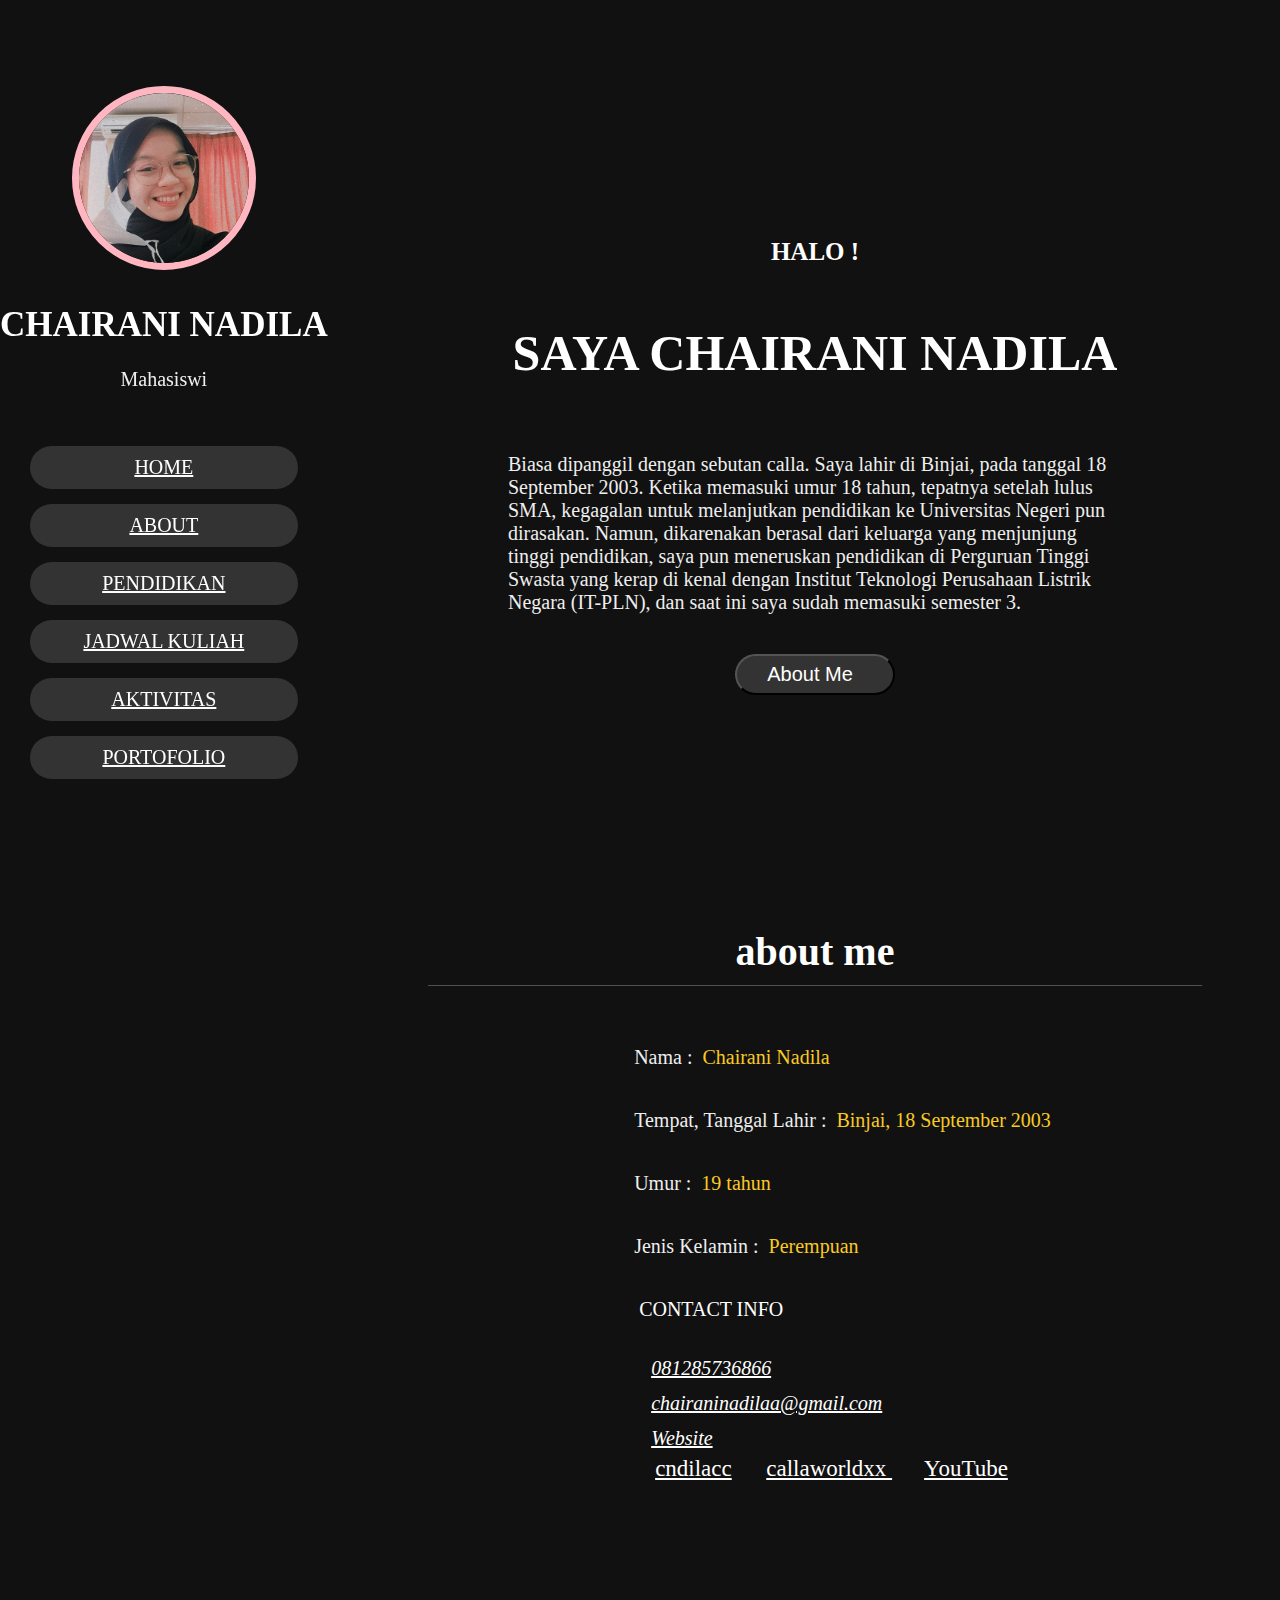
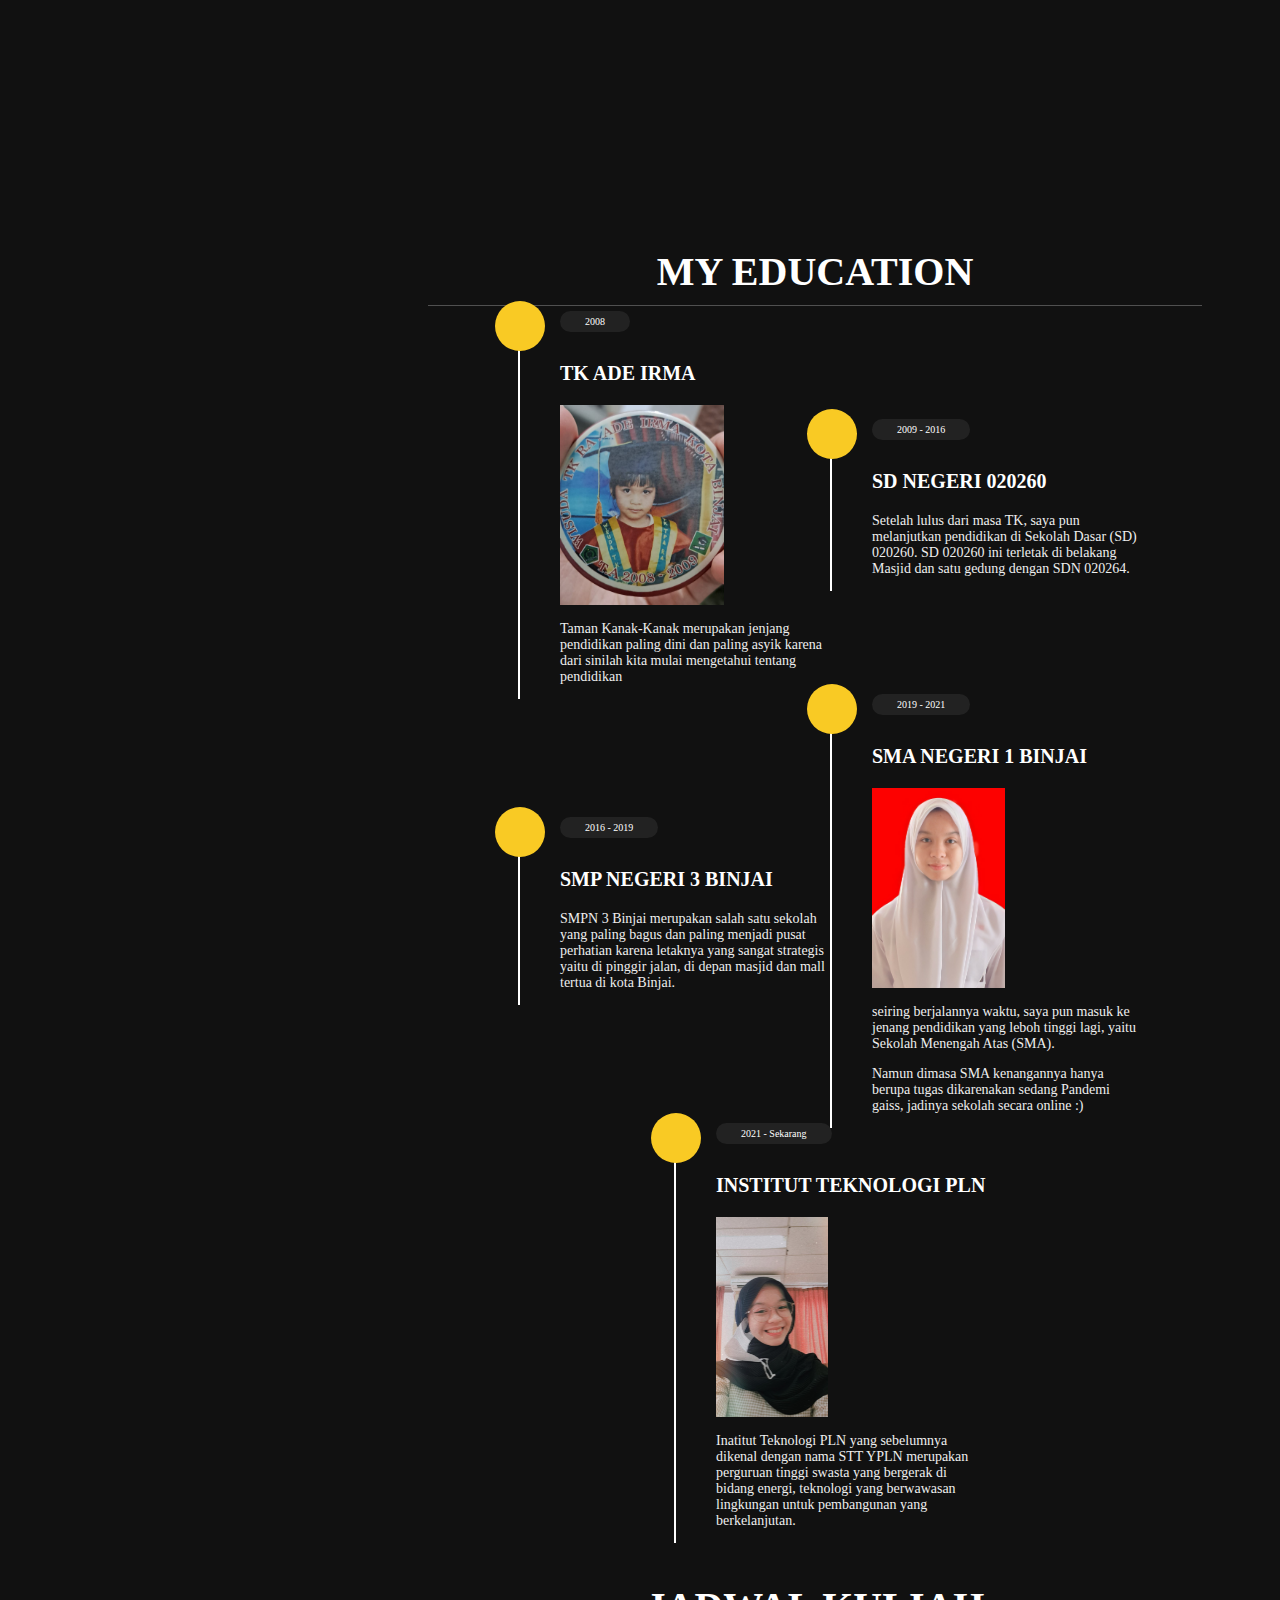
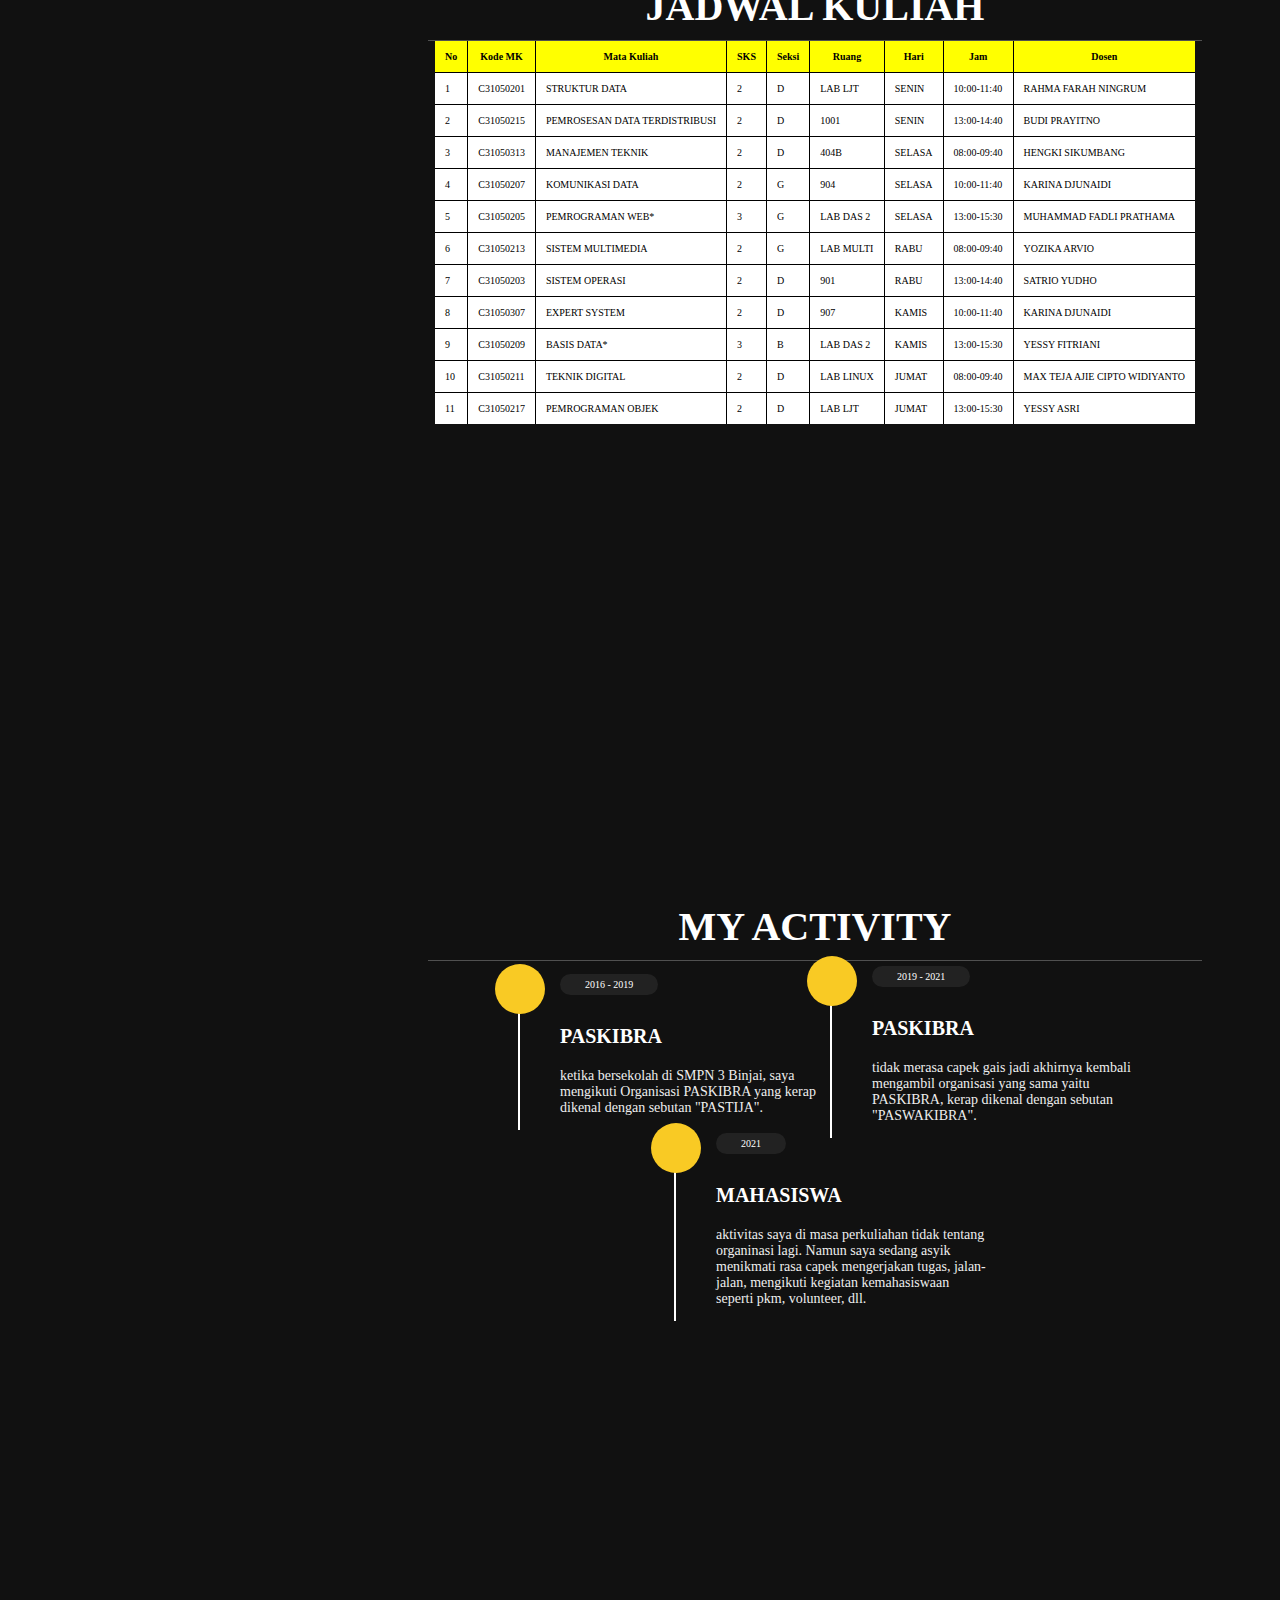
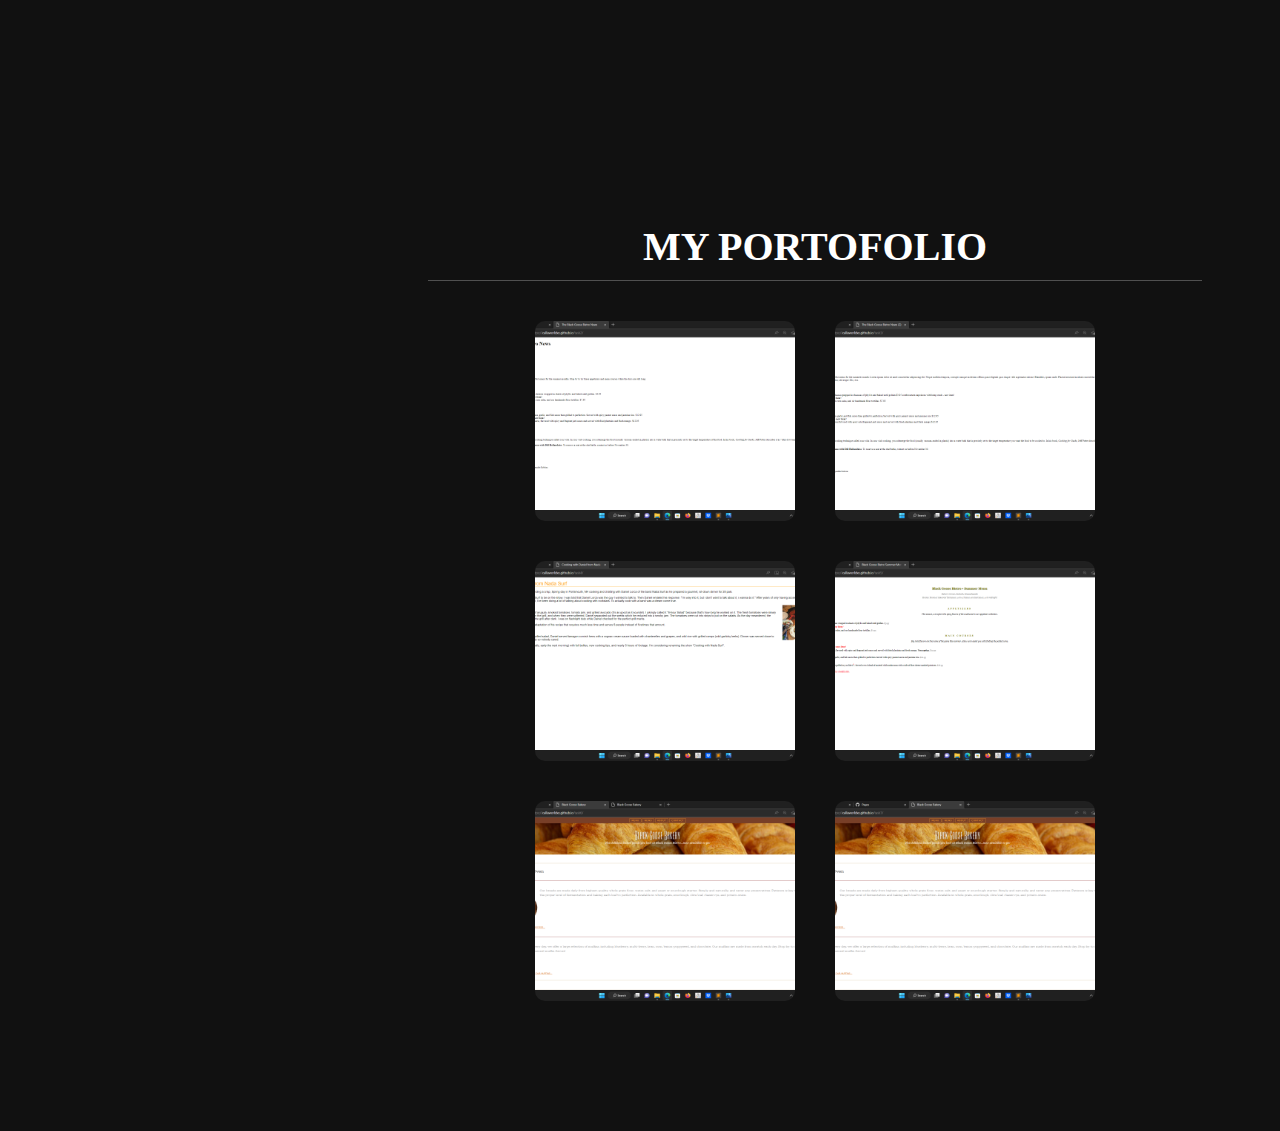
<file: index.html>
<!DOCTYPE html>
<html>
<head>
	<meta charset="utf-8">
	<meta name="viewport" content="width=device-width, initial-scale=1">
	<title>WEBSITE DESIGN</title>
	
	<link rel="stylesheet" type="text/css" href="design.css">

</head>
<body>

	<header>
		<div class="user">
			<img src="cala.jpeg" alt="">
			<h1 class="nama"> CHAIRANI NADILA</h1>
			<p class="post">Mahasiswi</p>
		</div>

		<nav class="navbar">
			<ul>
				<li><a href="#home">HOME</a></li>
				<li><a href="#about">ABOUT</a></li>
				<li><a href="#pendidikan">PENDIDIKAN</a></li>
				<li><a href="#jadwalkuliah">JADWAL KULIAH</a></li>
				<li><a href="#aktivitas">AKTIVITAS</a></li>
				<li><a href="#portofolio">PORTOFOLIO</a></li>

			</ul>
		</nav>
	</header>

	<div id="menu" class="fas fa-bars"></div>


	<section class="home" id="HOME">
		<h1> HALO !</h1>
		<h2>SAYA <span> CHAIRANI NADILA </span></h2>
		<p>Biasa dipanggil dengan sebutan calla. Saya lahir di Binjai, pada tanggal 18 September 2003. Ketika memasuki umur 18 tahun, tepatnya setelah lulus SMA, kegagalan untuk melanjutkan pendidikan ke Universitas Negeri pun dirasakan. Namun, dikarenakan berasal dari keluarga yang menjunjung tinggi pendidikan, saya pun meneruskan pendidikan di Perguruan Tinggi Swasta yang kerap di kenal dengan Institut Teknologi Perusahaan Listrik Negara (IT-PLN), dan saat ini saya sudah memasuki semester 3. </p>
		<a href="#about"><button class="btn">About Me<i class="fa-user"></i></button></a>
		
	</section>

<section class="about" id="about">
		<h1 class="heading"> <span>about</span> me</h1>
		<div class="row">
			<div class="info">
				<h3> <span>Nama : </span> Chairani Nadila</h3>
				<h3> <span>Tempat, Tanggal Lahir : </span> Binjai, 18 September 2003</h3>
				<h3> <span>Umur : </span> 19 tahun</h3>
				<h3> <span>Jenis Kelamin : </span> Perempuan</h3>

			<div class="contents">
				<div class="icons">
				<h3>CONTACT INFO</h3>
				<i class="fas fa-phone"><a href="tel:+6281285736866"> 081285736866</a></i>
				<i class="fas fa-envelope"><a href="mailto:chairaninadilaa@gmail.com"> chairaninadilaa@gmail.com</a></i>
				<i class="fas fa-globe"><a href="https://tugassekolahhkuu.blogspot.com/?m=1/"> Website </a></i>
			
			<div class="share">
				<a href="https://www.instagram.com/cndilacc/" class="fab fa-instagram"> cndilacc</a>
				<a href="https://github.com/callaworldxx" class="fab fa-github"> callaworldxx </a>				
				<a href="https://youtube.com/channel/UCAker_79XQb2WCjwL_Jb8Lg" class="fab fa-youtube"> YouTube</a>
				</div>

			</div>
		</div>

		</div>
	</section>
<section class="pendidikan" id="pendidikan">
	<h1 class="heading">MY<span> EDUCATION</span></h1>
	<div class="box-container">
		<div class="box">
			<i class="fas fa-graduation-cap"></i>
				<span>2008</span>
				<h3>TK ADE IRMA</h3>
				<img src="tamankanak.jpg" class="rounded-circle" height="200px">
				<p>Taman Kanak-Kanak  merupakan jenjang pendidikan paling dini dan paling asyik karena dari sinilah kita mulai mengetahui tentang pendidikan  </p>
		</div>

		<div class="box">
			<i class="fas fa-graduation-cap"></i>
				<span>2009 - 2016 </span>
				<h3>SD NEGERI 020260</h3>
				<p>Setelah lulus dari masa TK, saya pun melanjutkan pendidikan di Sekolah Dasar (SD) 020260. SD 020260 ini terletak di belakang Masjid dan satu gedung dengan SDN 020264.  </p>
			</div>

		<div class="box">
			<i class="fas fa-graduation-cap"></i>
				<span>2016 - 2019</span>
				<h3>SMP NEGERI 3 BINJAI</h3>
				<p>SMPN 3 Binjai merupakan salah satu sekolah yang paling bagus dan paling menjadi pusat perhatian karena letaknya yang sangat strategis yaitu di pinggir jalan, di depan masjid dan mall tertua di kota Binjai. </p>
			</div>

		<div class="box">
		<i class="fas fa-graduation-cap"></i>
				<span>2019 - 2021</span>
				<h3>SMA NEGERI 1 BINJAI</h3>
				<img src="sma.jpg" class="rounded-circle" height="200px">
				<p>seiring berjalannya waktu, saya pun masuk ke jenang pendidikan yang leboh tinggi lagi, yaitu Sekolah Menengah Atas (SMA).</p>
				<p>Namun dimasa SMA kenangannya hanya berupa tugas dikarenakan sedang Pandemi gaiss, jadinya sekolah secara online :)</p>
			</div>

		<div class="box">
		<i class="fas fa-graduation-cap"></i>
				<span>2021 - Sekarang</span>
				<h3>INSTITUT TEKNOLOGI PLN</h3>
				<img src="kuliah.jpg" class="rounded-circle" height="200px">
				<p>Inatitut Teknologi PLN yang sebelumnya dikenal dengan nama STT YPLN merupakan perguruan tinggi swasta yang bergerak di bidang energi, teknologi yang berwawasan lingkungan untuk pembangunan yang berkelanjutan. </p>
			</div>
</section>


<section class="jadwalkuliah" id="jadwalkuliah">
	<h1 class="heading">JADWAL<span> KULIAH</span></h1>	
			<div class="text-white">
				<center>
		<table rules="all" style="background-color: white;">
      <tr style="background-color: yellow;">
				<th>No</th>
				<th>Kode MK</th>
				<th>Mata Kuliah</th>
				<th>SKS</th>
				<th>Seksi</th>
				<th>Ruang</th>
				<th>Hari</th>
				<th>Jam</th>
				<th>Dosen</th>

			</tr>
    		
    		<tr>
        		<td>1</td>
       			<td>C31050201</td>
      			<td>STRUKTUR DATA</td>
        		<td> 2 </td>
        		<td> D </td>
        		<td>LAB LJT</td>
        		<td>SENIN</td>
        		<td>10:00-11:40</td>
        		<td>RAHMA FARAH NINGRUM</td>
    		</tr>

   			<tr>
    			<td>2</td>
    			<td>C31050215</td>
    			<td>PEMROSESAN DATA TERDISTRIBUSI</td>
    			<td>2</td>
    			<td>D</td>
    			<td>1001</td>
    			<td>SENIN</td>
    			<td>13:00-14:40</td>
    			<td>BUDI PRAYITNO</td>
    			</tr>

    		<tr>
		    	<td>3</td>
		    	<td>C31050313</td>
		    	<td>MANAJEMEN TEKNIK</td>
		    	<td>2</td>
		    	<td>D</td>
		    	<td>404B</td>
		    	<td>SELASA</td>
		    	<td>08:00-09:40</td>
		    	<td>HENGKI SIKUMBANG</td>
    		</tr>

    		<tr>
		    	<td>4</td>
		    	<td>C31050207</td>
		    	<td>KOMUNIKASI DATA</td>
		    	<td>2</td>
		    	<td>G</td>
		    	<td>904</td>
		    	<td>SELASA</td>
		    	<td>10:00-11:40</td>
		    	<td>KARINA DJUNAIDI</td>
    		

		    <tr>
		    	<td>5</td>
		    	<td>C31050205</td>
		    	<td>PEMROGRAMAN WEB*</td>
		    	<td>3</td>
		    	<td>G</td>
		    	<td>LAB DAS 2</td>
		    	<td>SELASA</td>
		    	<td>13:00-15:30</td>
		    	<td>MUHAMMAD FADLI PRATHAMA</td>
		    </tr>
		    
		    <tr>
		    	<td>6</td>
		    	<td>C31050213</td>
		    	<td>SISTEM MULTIMEDIA</td>
		    	<td>2</td>
		    	<td>G</td>
		    	<td>LAB MULTI</td>
		    	<td>RABU</td>
		    	<td>08:00-09:40</td>
		    	<td>YOZIKA ARVIO</td>
		    </tr>

		    <tr>
		    	<td>7</td>
		    	<td>C31050203</td>
		    	<td>SISTEM OPERASI</td>
		    	<td>2</td>
		    	<td>D</td>
		    	<td>901</td>
		    	<td>RABU</td>
		    	<td>13:00-14:40</td>
		    	<td>SATRIO YUDHO</td>
		    </tr>

		    <tr>
		    	<td>8</td>
		    	<td>C31050307</td>
		    	<td>EXPERT SYSTEM</td>
		    	<td>2</td>
		    	<td>D</td>
		    	<td>907</td>
		    	<td>KAMIS</td>
		    	<td>10:00-11:40</td>
		    	<td>KARINA DJUNAIDI</td>
		    </tr>

		    <tr>
		    	<td>9</td>
		    	<td>C31050209</td>
		    	<td>BASIS DATA*</td>
		    	<td>3</td>
		    	<td>B</td>
		    	<td>LAB DAS 2</td>
		    	<td>KAMIS</td>
		    	<td>13:00-15:30</td>
		    	<td>YESSY FITRIANI</td>
		    </tr>

		    <tr>
		    	<td>10</td>
		    	<td>C31050211</td>
		    	<td>TEKNIK DIGITAL</td>
		    	<td>2</td>
		    	<td>D</td>
		    	<td>LAB LINUX</td>
		    	<td>JUMAT</td>
		    	<td>08:00-09:40</td>
		    	<td>MAX TEJA AJIE CIPTO WIDIYANTO</td>
		    </tr>

		     <tr>
		    	<td>11</td>
		    	<td>C31050217</td>
		    	<td>PEMROGRAMAN OBJEK</td>
		    	<td>2</td>
		    	<td>D</td>
		    	<td>LAB LJT</td>
		    	<td>JUMAT</td>
		    	<td>13:00-15:30</td>
		    	<td>YESSY ASRI</td>
		    </tr>
				</table>
				</center>
			</div>
			</div>
</section>


<section class="aktivitas" id=aktivitas>
	<h1 class="heading">MY<span> ACTIVITY </span></h1>
	<div class="box-container">
		<div class="box">
			<i class="fas fa-graduation-cap"></i>
				<span>2016 - 2019</span>
				<h3>PASKIBRA</h3>
				<p>ketika bersekolah di SMPN 3 Binjai, saya mengikuti Organisasi PASKIBRA yang kerap dikenal dengan sebutan "PASTIJA".</p>
		</div>

		<div class="box">
			<i class="fas fa-graduation-cap"></i>
				<span>2019 - 2021</span>
				<h3>PASKIBRA</h3>
				<p>tidak merasa capek gais jadi akhirnya kembali mengambil organisasi yang sama yaitu PASKIBRA, kerap dikenal dengan sebutan "PASWAKIBRA".</p>
			
			</div>

		<div class="box">
			<i class="fas fa-graduation-cap"></i>
				<span>2021</span>
				<h3>MAHASISWA</h3>
				<p>aktivitas saya di masa perkuliahan tidak tentang organinasi lagi. Namun saya sedang asyik menikmati rasa capek mengerjakan tugas, jalan-jalan, mengikuti kegiatan kemahasiswaan seperti pkm, volunteer, dll. </p>
			</div>

</section>
<section class="portofolio" id="portofolio">
<h1 class="heading">MY <span> PORTOFOLIO </span> </h1>
<div class="box-container">
	<div class="box">
		<img src="task2.png" alt="">
		<link rel="stylesheet" type="text/css" href="https://callaworldxx.github.io/task2/">
	</div>

	<div class="box">
		<img src="task3.png" alt="">
		<link rel="stylesheet" type="text/css" href="https://callaworldxx.github.io/task3/">
	</div>

	<div class="box">
		<img src="task4.png" alt="">
		<link rel="stylesheet" type="text/css" href="https://callaworldxx.github.io/task4/">

	</div>

	<div class="box">
		<img src="task5.png" alt="">
		<link rel="stylesheet" type="text/css" href="https://callaworldxx.github.io/task5/">
	</div>

	<div class="box">
		<img src="task6.png" alt="">
		<link rel="stylesheet" type="text/css" href="https://callaworldxx.github.io/task6/">
	</div>

	<div class="box">
		<img src="task7.png" alt="">
		<link rel="stylesheet" type="text/css" href="https://callaworldxx.github.io/task7/">
	</div>
</div>
</section>


<script src="script.js"></script>
</body>
</html>
</file>
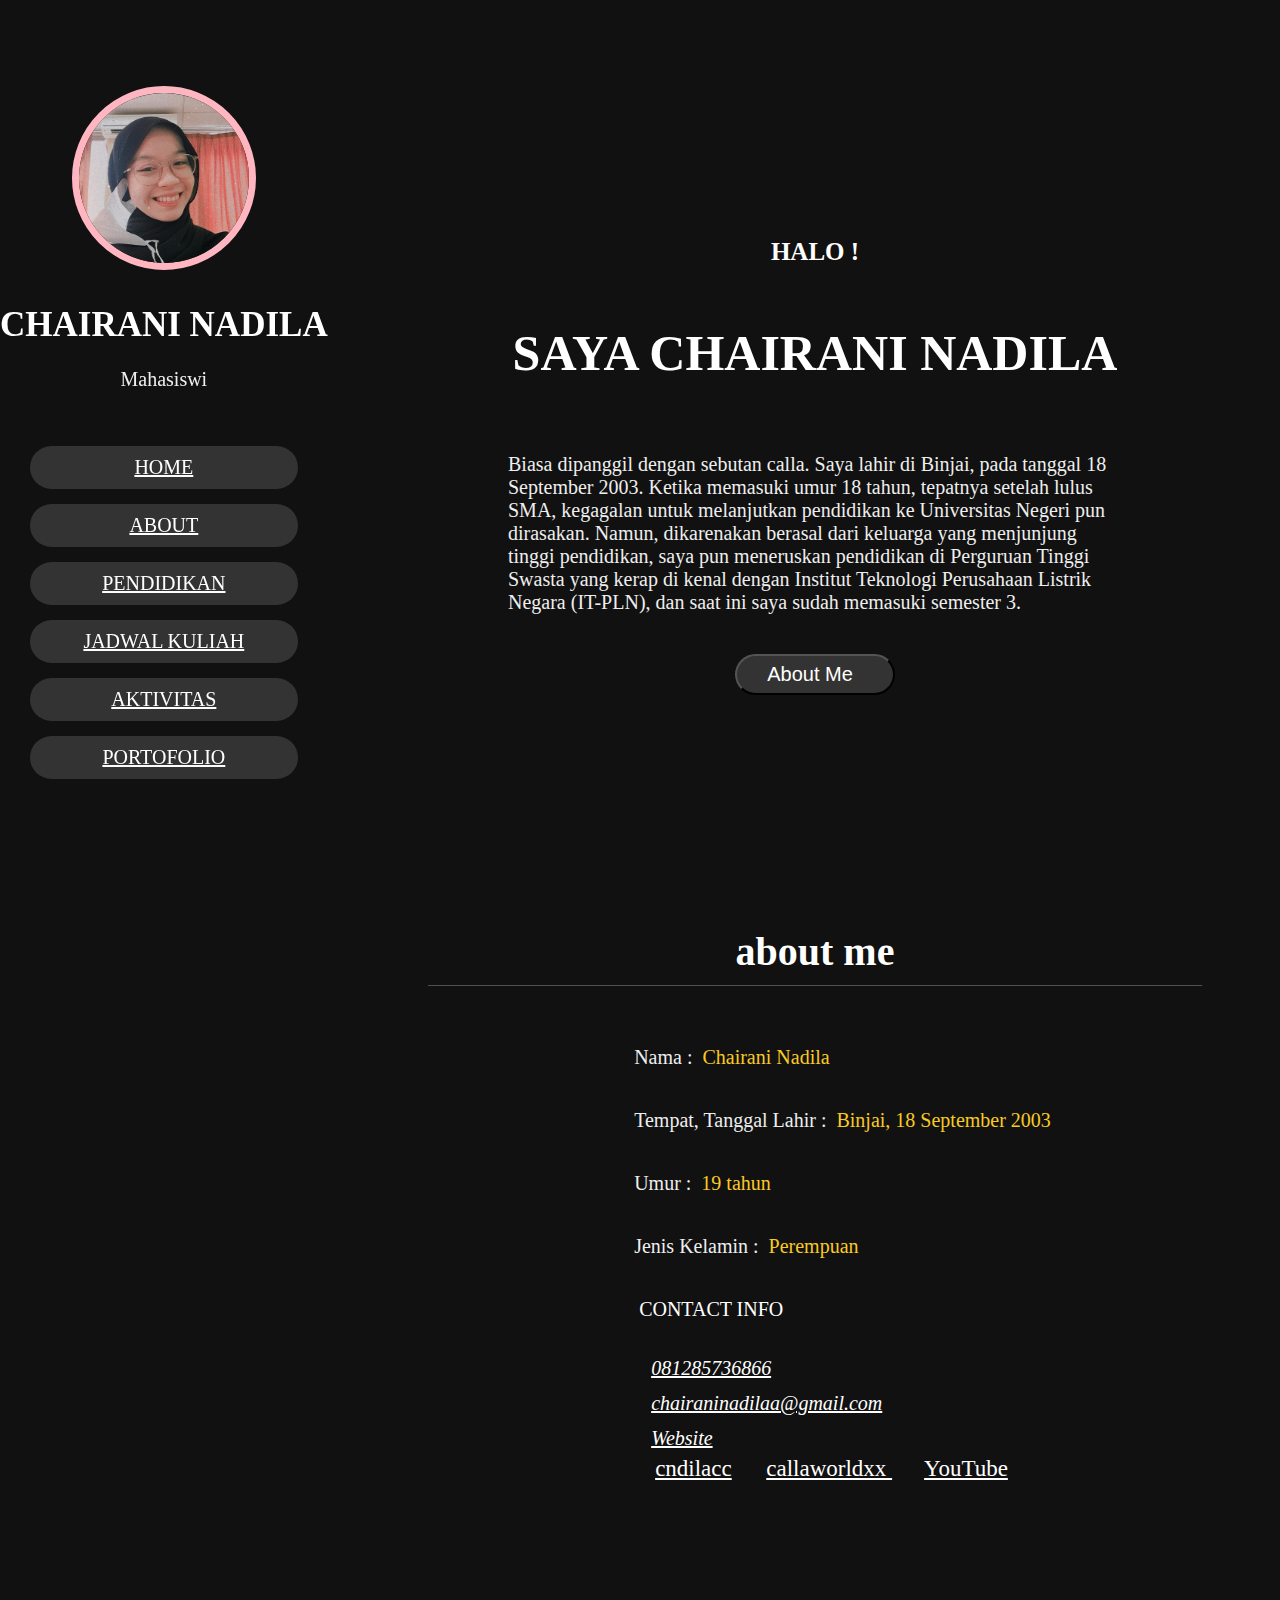
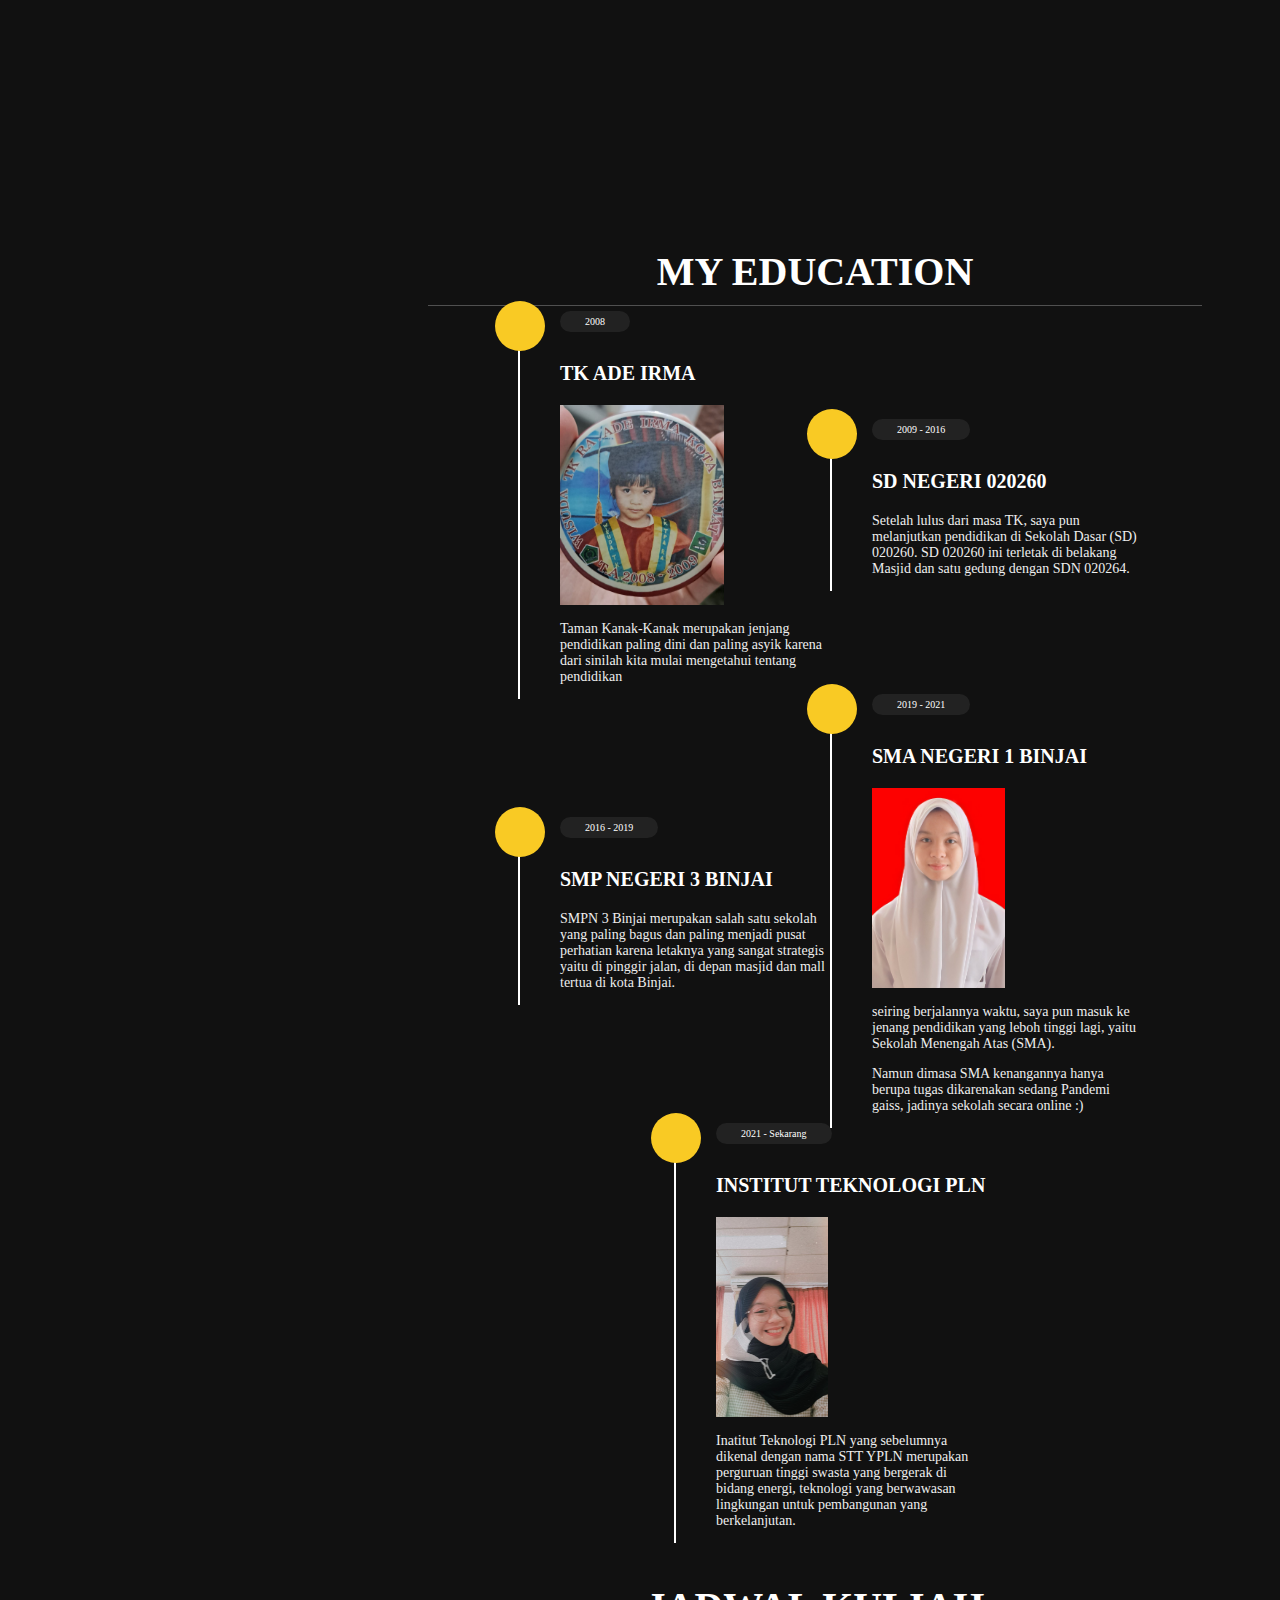
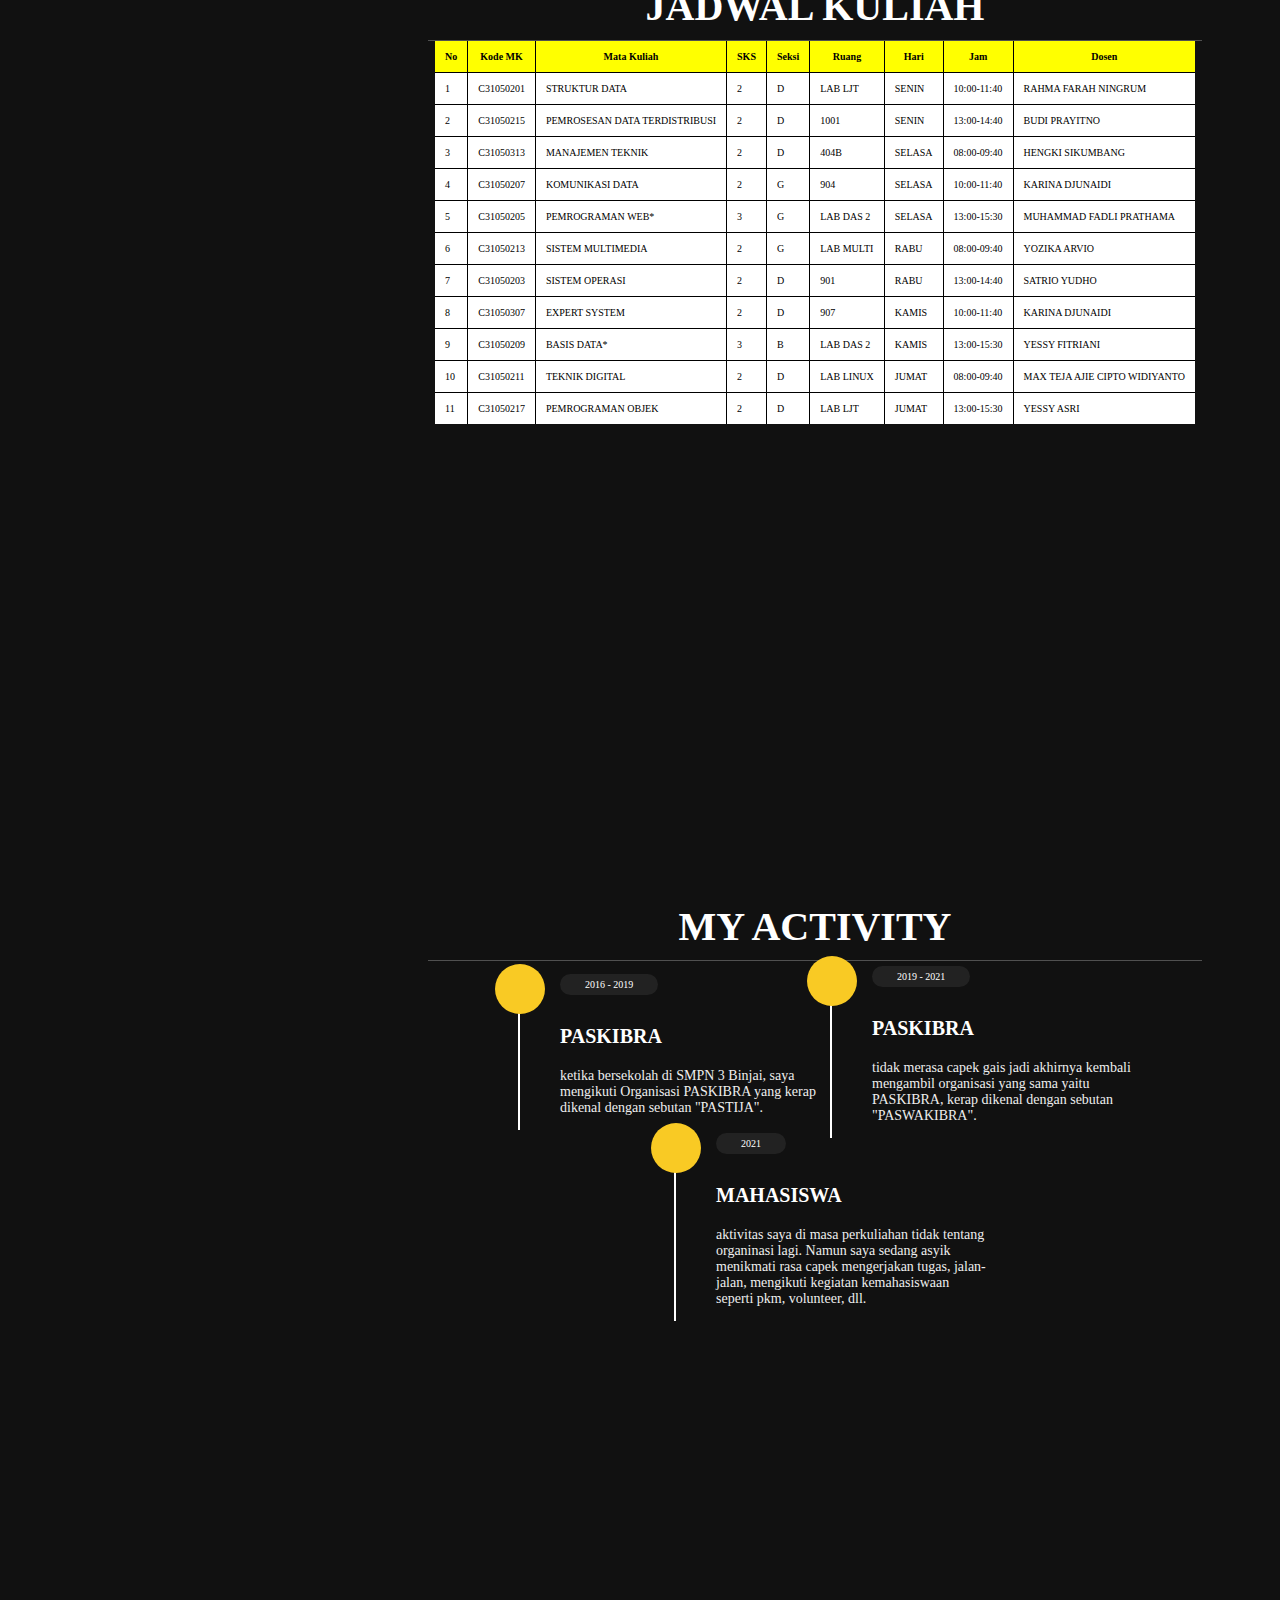
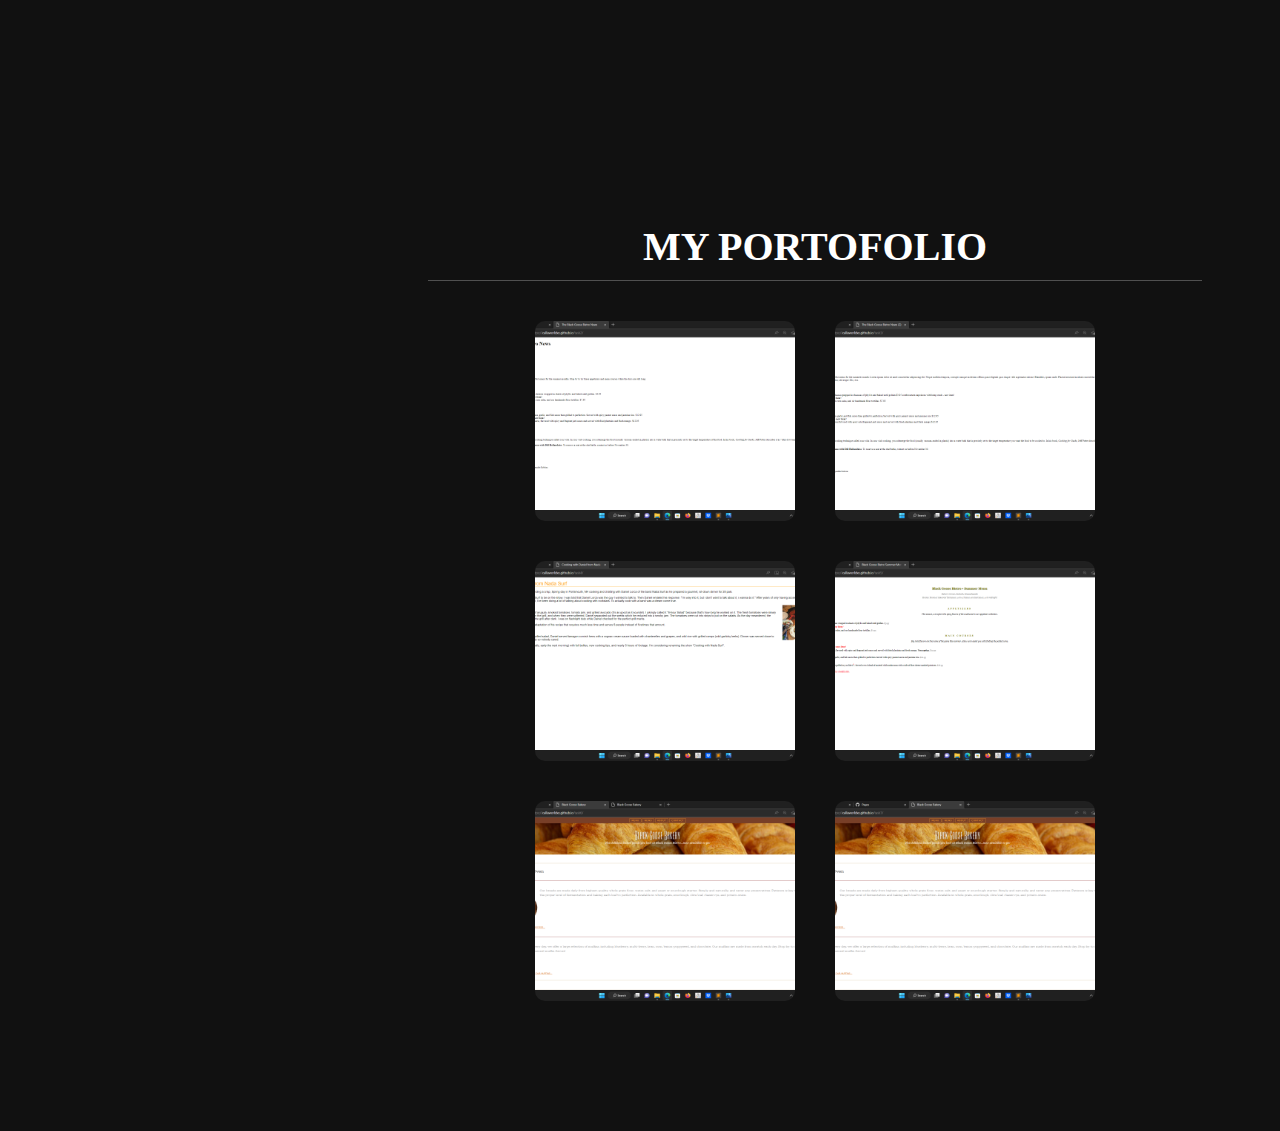
<file: webdatdir.html>
<!DOCTYPE html>
<html>
<head>
	<meta charset="utf-8">
	<meta name="viewport" content="width=device-width, initial-scale=1">
	<title>WEBSITE DESIGN</title>
	
	<link rel="stylesheet" type="text/css" href="design.css">

</head>
<body>

	<header>
		<div class="user">
			<img src="cala.jpeg" alt="">
			<h1 class="nama"> CHAIRANI NADILA</h1>
			<p class="post">Mahasiswi</p>
		</div>

		<nav class="navbar">
			<ul>
				<li><a href="#home">HOME</a></li>
				<li><a href="#about">ABOUT</a></li>
				<li><a href="#pendidikan">PENDIDIKAN</a></li>
				<li><a href="#jadwalkuliah">JADWAL KULIAH</a></li>
				<li><a href="#aktivitas">AKTIVITAS</a></li>
				<li><a href="#portofolio">PORTOFOLIO</a></li>

			</ul>
		</nav>
	</header>

	<div id="menu" class="fas fa-bars"></div>


	<section class="home" id="HOME">
		<h1> HALO !</h1>
		<h2>SAYA <span> CHAIRANI NADILA </span></h2>
		<p>Biasa dipanggil dengan sebutan calla. Saya lahir di Binjai, pada tanggal 18 September 2003. Ketika memasuki umur 18 tahun, tepatnya setelah lulus SMA, kegagalan untuk melanjutkan pendidikan ke Universitas Negeri pun dirasakan. Namun, dikarenakan berasal dari keluarga yang menjunjung tinggi pendidikan, saya pun meneruskan pendidikan di Perguruan Tinggi Swasta yang kerap di kenal dengan Institut Teknologi Perusahaan Listrik Negara (IT-PLN), dan saat ini saya sudah memasuki semester 3. </p>
		<a href="#about"><button class="btn">About Me<i class="fa-user"></i></button></a>
		
	</section>

<section class="about" id="about">
		<h1 class="heading"> <span>about</span> me</h1>
		<div class="row">
			<div class="info">
				<h3> <span>Nama : </span> Chairani Nadila</h3>
				<h3> <span>Tempat, Tanggal Lahir : </span> Binjai, 18 September 2003</h3>
				<h3> <span>Umur : </span> 19 tahun</h3>
				<h3> <span>Jenis Kelamin : </span> Perempuan</h3>

			<div class="contents">
				<div class="icons">
				<h3>CONTACT INFO</h3>
				<i class="fas fa-phone"><a href="tel:+6281285736866"> 081285736866</a></i>
				<i class="fas fa-envelope"><a href="mailto:chairaninadilaa@gmail.com"> chairaninadilaa@gmail.com</a></i>
				<i class="fas fa-globe"><a href="https://tugassekolahhkuu.blogspot.com/?m=1/"> Website </a></i>
			
			<div class="share">
				<a href="https://www.instagram.com/cndilacc/" class="fab fa-instagram"> cndilacc</a>
				<a href="https://github.com/callaworldxx" class="fab fa-github"> callaworldxx </a>				
				<a href="https://youtube.com/channel/UCAker_79XQb2WCjwL_Jb8Lg" class="fab fa-youtube"> YouTube</a>
				</div>

			</div>
		</div>

		</div>
	</section>
<section class="pendidikan" id="pendidikan">
	<h1 class="heading">MY<span> EDUCATION</span></h1>
	<div class="box-container">
		<div class="box">
			<i class="fas fa-graduation-cap"></i>
				<span>2008</span>
				<h3>TK ADE IRMA</h3>
				<img src="tamankanak.jpg" class="rounded-circle" height="200px">
				<p>Taman Kanak-Kanak  merupakan jenjang pendidikan paling dini dan paling asyik karena dari sinilah kita mulai mengetahui tentang pendidikan  </p>
		</div>

		<div class="box">
			<i class="fas fa-graduation-cap"></i>
				<span>2009 - 2016 </span>
				<h3>SD NEGERI 020260</h3>
				<p>Setelah lulus dari masa TK, saya pun melanjutkan pendidikan di Sekolah Dasar (SD) 020260. SD 020260 ini terletak di belakang Masjid dan satu gedung dengan SDN 020264.  </p>
			</div>

		<div class="box">
			<i class="fas fa-graduation-cap"></i>
				<span>2016 - 2019</span>
				<h3>SMP NEGERI 3 BINJAI</h3>
				<p>SMPN 3 Binjai merupakan salah satu sekolah yang paling bagus dan paling menjadi pusat perhatian karena letaknya yang sangat strategis yaitu di pinggir jalan, di depan masjid dan mall tertua di kota Binjai. </p>
			</div>

		<div class="box">
		<i class="fas fa-graduation-cap"></i>
				<span>2019 - 2021</span>
				<h3>SMA NEGERI 1 BINJAI</h3>
				<img src="sma.jpg" class="rounded-circle" height="200px">
				<p>seiring berjalannya waktu, saya pun masuk ke jenang pendidikan yang leboh tinggi lagi, yaitu Sekolah Menengah Atas (SMA).</p>
				<p>Namun dimasa SMA kenangannya hanya berupa tugas dikarenakan sedang Pandemi gaiss, jadinya sekolah secara online :)</p>
			</div>

		<div class="box">
		<i class="fas fa-graduation-cap"></i>
				<span>2021 - Sekarang</span>
				<h3>INSTITUT TEKNOLOGI PLN</h3>
				<img src="kuliah.jpg" class="rounded-circle" height="200px">
				<p>Inatitut Teknologi PLN yang sebelumnya dikenal dengan nama STT YPLN merupakan perguruan tinggi swasta yang bergerak di bidang energi, teknologi yang berwawasan lingkungan untuk pembangunan yang berkelanjutan. </p>
			</div>
</section>


<section class="jadwalkuliah" id="jadwalkuliah">
	<h1 class="heading">JADWAL<span> KULIAH</span></h1>	
			<div class="text-white">
				<center>
		<table rules="all" style="background-color: white;">
      <tr style="background-color: yellow;">
				<th>No</th>
				<th>Kode MK</th>
				<th>Mata Kuliah</th>
				<th>SKS</th>
				<th>Seksi</th>
				<th>Ruang</th>
				<th>Hari</th>
				<th>Jam</th>
				<th>Dosen</th>

			</tr>
    		
    		<tr>
        		<td>1</td>
       			<td>C31050201</td>
      			<td>STRUKTUR DATA</td>
        		<td> 2 </td>
        		<td> D </td>
        		<td>LAB LJT</td>
        		<td>SENIN</td>
        		<td>10:00-11:40</td>
        		<td>RAHMA FARAH NINGRUM</td>
    		</tr>

   			<tr>
    			<td>2</td>
    			<td>C31050215</td>
    			<td>PEMROSESAN DATA TERDISTRIBUSI</td>
    			<td>2</td>
    			<td>D</td>
    			<td>1001</td>
    			<td>SENIN</td>
    			<td>13:00-14:40</td>
    			<td>BUDI PRAYITNO</td>
    			</tr>

    		<tr>
		    	<td>3</td>
		    	<td>C31050313</td>
		    	<td>MANAJEMEN TEKNIK</td>
		    	<td>2</td>
		    	<td>D</td>
		    	<td>404B</td>
		    	<td>SELASA</td>
		    	<td>08:00-09:40</td>
		    	<td>HENGKI SIKUMBANG</td>
    		</tr>

    		<tr>
		    	<td>4</td>
		    	<td>C31050207</td>
		    	<td>KOMUNIKASI DATA</td>
		    	<td>2</td>
		    	<td>G</td>
		    	<td>904</td>
		    	<td>SELASA</td>
		    	<td>10:00-11:40</td>
		    	<td>KARINA DJUNAIDI</td>
    		

		    <tr>
		    	<td>5</td>
		    	<td>C31050205</td>
		    	<td>PEMROGRAMAN WEB*</td>
		    	<td>3</td>
		    	<td>G</td>
		    	<td>LAB DAS 2</td>
		    	<td>SELASA</td>
		    	<td>13:00-15:30</td>
		    	<td>MUHAMMAD FADLI PRATHAMA</td>
		    </tr>
		    
		    <tr>
		    	<td>6</td>
		    	<td>C31050213</td>
		    	<td>SISTEM MULTIMEDIA</td>
		    	<td>2</td>
		    	<td>G</td>
		    	<td>LAB MULTI</td>
		    	<td>RABU</td>
		    	<td>08:00-09:40</td>
		    	<td>YOZIKA ARVIO</td>
		    </tr>

		    <tr>
		    	<td>7</td>
		    	<td>C31050203</td>
		    	<td>SISTEM OPERASI</td>
		    	<td>2</td>
		    	<td>D</td>
		    	<td>901</td>
		    	<td>RABU</td>
		    	<td>13:00-14:40</td>
		    	<td>SATRIO YUDHO</td>
		    </tr>

		    <tr>
		    	<td>8</td>
		    	<td>C31050307</td>
		    	<td>EXPERT SYSTEM</td>
		    	<td>2</td>
		    	<td>D</td>
		    	<td>907</td>
		    	<td>KAMIS</td>
		    	<td>10:00-11:40</td>
		    	<td>KARINA DJUNAIDI</td>
		    </tr>

		    <tr>
		    	<td>9</td>
		    	<td>C31050209</td>
		    	<td>BASIS DATA*</td>
		    	<td>3</td>
		    	<td>B</td>
		    	<td>LAB DAS 2</td>
		    	<td>KAMIS</td>
		    	<td>13:00-15:30</td>
		    	<td>YESSY FITRIANI</td>
		    </tr>

		    <tr>
		    	<td>10</td>
		    	<td>C31050211</td>
		    	<td>TEKNIK DIGITAL</td>
		    	<td>2</td>
		    	<td>D</td>
		    	<td>LAB LINUX</td>
		    	<td>JUMAT</td>
		    	<td>08:00-09:40</td>
		    	<td>MAX TEJA AJIE CIPTO WIDIYANTO</td>
		    </tr>

		     <tr>
		    	<td>11</td>
		    	<td>C31050217</td>
		    	<td>PEMROGRAMAN OBJEK</td>
		    	<td>2</td>
		    	<td>D</td>
		    	<td>LAB LJT</td>
		    	<td>JUMAT</td>
		    	<td>13:00-15:30</td>
		    	<td>YESSY ASRI</td>
		    </tr>
				</table>
				</center>
			</div>
			</div>
</section>


<section class="aktivitas" id=aktivitas>
	<h1 class="heading">MY<span> ACTIVITY </span></h1>
	<div class="box-container">
		<div class="box">
			<i class="fas fa-graduation-cap"></i>
				<span>2016 - 2019</span>
				<h3>PASKIBRA</h3>
				<p>ketika bersekolah di SMPN 3 Binjai, saya mengikuti Organisasi PASKIBRA yang kerap dikenal dengan sebutan "PASTIJA".</p>
		</div>

		<div class="box">
			<i class="fas fa-graduation-cap"></i>
				<span>2019 - 2021</span>
				<h3>PASKIBRA</h3>
				<p>tidak merasa capek gais jadi akhirnya kembali mengambil organisasi yang sama yaitu PASKIBRA, kerap dikenal dengan sebutan "PASWAKIBRA".</p>
			
			</div>

		<div class="box">
			<i class="fas fa-graduation-cap"></i>
				<span>2021</span>
				<h3>MAHASISWA</h3>
				<p>aktivitas saya di masa perkuliahan tidak tentang organinasi lagi. Namun saya sedang asyik menikmati rasa capek mengerjakan tugas, jalan-jalan, mengikuti kegiatan kemahasiswaan seperti pkm, volunteer, dll. </p>
			</div>

</section>
<section class="portofolio" id="portofolio">
<h1 class="heading">MY <span> PORTOFOLIO </span> </h1>
<div class="box-container">
	<div class="box">
		<img src="task2.png" alt="">
		<link rel="stylesheet" type="text/css" href="https://callaworldxx.github.io/task2/">
	</div>

	<div class="box">
		<img src="task3.png" alt="">
		<link rel="stylesheet" type="text/css" href="https://callaworldxx.github.io/task3/">
	</div>

	<div class="box">
		<img src="task4.png" alt="">
		<link rel="stylesheet" type="text/css" href="https://callaworldxx.github.io/task4/">

	</div>

	<div class="box">
		<img src="task5.png" alt="">
		<link rel="stylesheet" type="text/css" href="https://callaworldxx.github.io/task5/">
	</div>

	<div class="box">
		<img src="task6.png" alt="">
		<link rel="stylesheet" type="text/css" href="https://callaworldxx.github.io/task6/">
	</div>

	<div class="box">
		<img src="task7.png" alt="">
		<link rel="stylesheet" type="text/css" href="https://callaworldxx.github.io/task7/">
	</div>
</div>
</section>


<script src="script.js"></script>
</body>
</html>
</file>
<file: design.css>
@import url('https://fonts.googleapis.com/css2?family=Overpass&display=swap');

:root{
  --yellow: #f9ca24;
}

{
  font-family:'Overpass', sans-serif;
  margin:0; padding:0;
  box-sizing:border-box;
  text-decoration:none;
  outline:none; border: none;
  text-transform:capitalize;
  transition: all .2s linear;
}

*::selection {
  background:var(--yellow);
  color: #333;
}

html {
  font-size: 62.5%;
  overflow-x: hidden;
}

html::-webkit-scrollbar-track{
  width: 1.4rem;
  background: #222;
}

html::webkit-scrollbar-thumb{
  background:var(--yellow); 
}

body {
  background: #111;
  overflow-x: hidden;
  padding-left: 35rem;
}

section{
  min-height: 100vh;
  padding: 1rem;
}

.btn{
  padding: .7rem 3rem;
  background: #333;
  color: white;
  cursor: pointer;
  margin-top: 1rem;
  font-size: 2rem;
  border-radius: 5rem;
}


.btn i{
  padding: 0 .5rem;
  font-size: 1.8rem;
}

.btn:hover{
  background: lightskyblue;
}

.heading{
  text-align: center;
  margin: 0 6rem;
  font-size: 4rem;
  padding: 1rem;
  border-bottom: .1rem solid #fff4;
  color: #fff;
}

header {
  position: fixed;
  top: 0; left: 0;
  z-index: 1000;
  height: 100%;
  widows: 35rem;
  background: #lalala;
  display: flex;
  align-items: center;
  justify-content: center;
  flex-flow: column;
  text-align: center;
}

header .user img{
  height: 17rem;
  width: 17rem;
  border-radius: 50%;
  object-fit: cover;
  margin-bottom: 1rem;
  border: .7rem solid lightpink;
}

header .user .nama{
  font-size: 3.5rem;
  color: #fff;
}

header .user .post{
  font-size: 2rem;
  color: #eee;
}

header .navbar{
  width: 100%;
}

header .navbar ul{
  list-style: none;
  padding: 1rem 3rem;
}

header .navbar ul li a{
  display: block;
  padding: 1rem;
  margin: 1.5rem 0;
  background: #333;
  color: #fff;
  font-size: 2rem;
  border-radius: 5rem;
}

header .navbar ul li a:hover{
  background: lightskyblue;
}

#menu {
  position: fixed;
  top: 2rem; right: 2rem;
  background: #333;
  color: #fff;
  cursor: pointer;
  font-size: 2.5rem;
  padding: 1 rem 1.5rem ;
  z-index:1000;
  display: none;
}

.home{
  display: flex;
  justify-content: center;
  align-items: center;
  flex-flow: column;
  padding: 0 15rem;
}

.home h1{
  font-size: 2.5rem;
  color: #fff;
}

.home h2{
  font-size: 5rem;
  color: #fff;
}

.home p{
  font-size: 2rem;
  color: #eee;
  padding: 1rem 0;
}



.about .row{
  display: flex;
  align-items: center;
  justify-content: center;
  flex-wrap: wrap;
  padding: 1rem 0;
}

.about .row .info{
  flex: 1 1 48 rem;
  padding: 2rem 1rem;
  padding-left: 6rem ;
}

.about .row .info h3{
  font-size: 2rem;
  color: var(--yellow);
  padding: 1rem 0;
  font-weight: normal;
}

.about .row .info h3 span {
  color: #eee;
  padding: 0.5rem;
}

.about .contents .icons h3 {
  font-size: 2rem;
  color: white;
  padding: 1rem 0;
  font-weight: normal;
}
.about .contents .icons {
 margin: 0 10px;
}

.about .contents .icons i{
font-size: 20px;
padding: 6px;
margin: 10 px 13px;
color: lightskyblue ;
display: block;
}

.about .contents .icons i:hover{
color: white;
}

.about .contents .icons a{
color:white;
font-size: 20px;
padding: 6px;
margin: 10 px 13px;
}

.about .contents .share a{
 margin: 10px;
 font-size: 23px;
 color: white ;
}

.about .contents .share a:hover{
color: skyblue;
}

.pendidikan .box-container {
  display: flex;
  align-items: center;
  justify-content: center;
  flex-wrap: wrap;
  padding: 1rem 0;
  padding-left: 3rem;
}

.pendidikan .box-container .box{
  width: 27rem;
  margin: 4rem 1 rem;
  padding-left: 4rem;
  border-left: .2rem solid #fff;
  position: relative;
}

.pendidikan .box-container .box span {
  font-size: 1.3 rem;
  background: #222;
  color: #fff;
  border-radius: 5rem;
  padding: .5rem 2.5rem;
}

.pendidikan .box-container .box h3{
  font-size: 2rem;
  color: #fff;
  padding-top: 1.5rem;
}

.pendidikan .box-container .box p{
  font-size: 1.4rem;
  color: #eee;
  padding: 1 rem 0;
}

.pendidikan .box-container .box i{
  position: absolute;
  top: -1.5rem;
  left: -2.5rem;
  height: 5rem;
  width: 5rem;
  border-radius: 50%;
  line-height: 5rem;
  text-align: center;
  font-size: 2rem;
  color: #fff;
  background: var(--yellow);
}

{
  font-size: 55%;
}

}
table {
  width: 80%;
  margin: auto;
}

td, th {
  border: 1px solid black;
  padding: 10px;
}

tr:hover {
  background-color: skyblue;
}


.aktivitas .box-container {
  display: flex;
  align-items: center;
  justify-content: center;
  flex-wrap: wrap;
  padding: 1rem 0;
  padding-left: 3rem;
}

.aktivitas .box-container .box{
  width: 27rem;
  margin: 4rem 1 rem;
  padding-left: 4rem;
  border-left: .2rem solid #fff;
  position: relative;
}

.aktivitas .box-container .box span {
  font-size: 1.3 rem;
  background: #222;
  color: #fff;
  border-radius: 5rem;
  padding: .5rem 2.5rem;
}

.aktivitas .box-container .box h3{
  font-size: 2rem;
  color: #fff;
  padding-top: 1.5rem;
}

.aktivitas .box-container .box p{
  font-size: 1.4rem;
  color: #eee;
  padding: 1 rem 0;
}

.aktivitas .box-container .box i{
  position: absolute;
  top: -1.5rem;
  left: -2.5rem;
  height: 5rem;
  width: 5rem;
  border-radius: 50%;
  line-height: 5rem;
  text-align: center;
  font-size: 2rem;
  color: #fff;
  background: var(--yellow);
}

{
  font-size: 55%;
}

.portofolio .box-container {
  display: flex ;
  align-items: center;
  justify-content: center;
  flex-wrap: wrap;
  padding: 2rem 0;
}

.portofolio .box-container .box {
  height: 20rem;
  width: 26rem;
  border-radius: 1rem;
  margin: 2rem;
  overflow: hidden;
  cursor: pointer;
}

.portofolio .box-container .box img {
  height: 100%;
  width : 100%;
  object-fit: cover;
}

.portofolio .box-container .box:hover img {
  transform: scale(1.2);
}

@media (max-width: 1200px){
  html }
}
</file>
